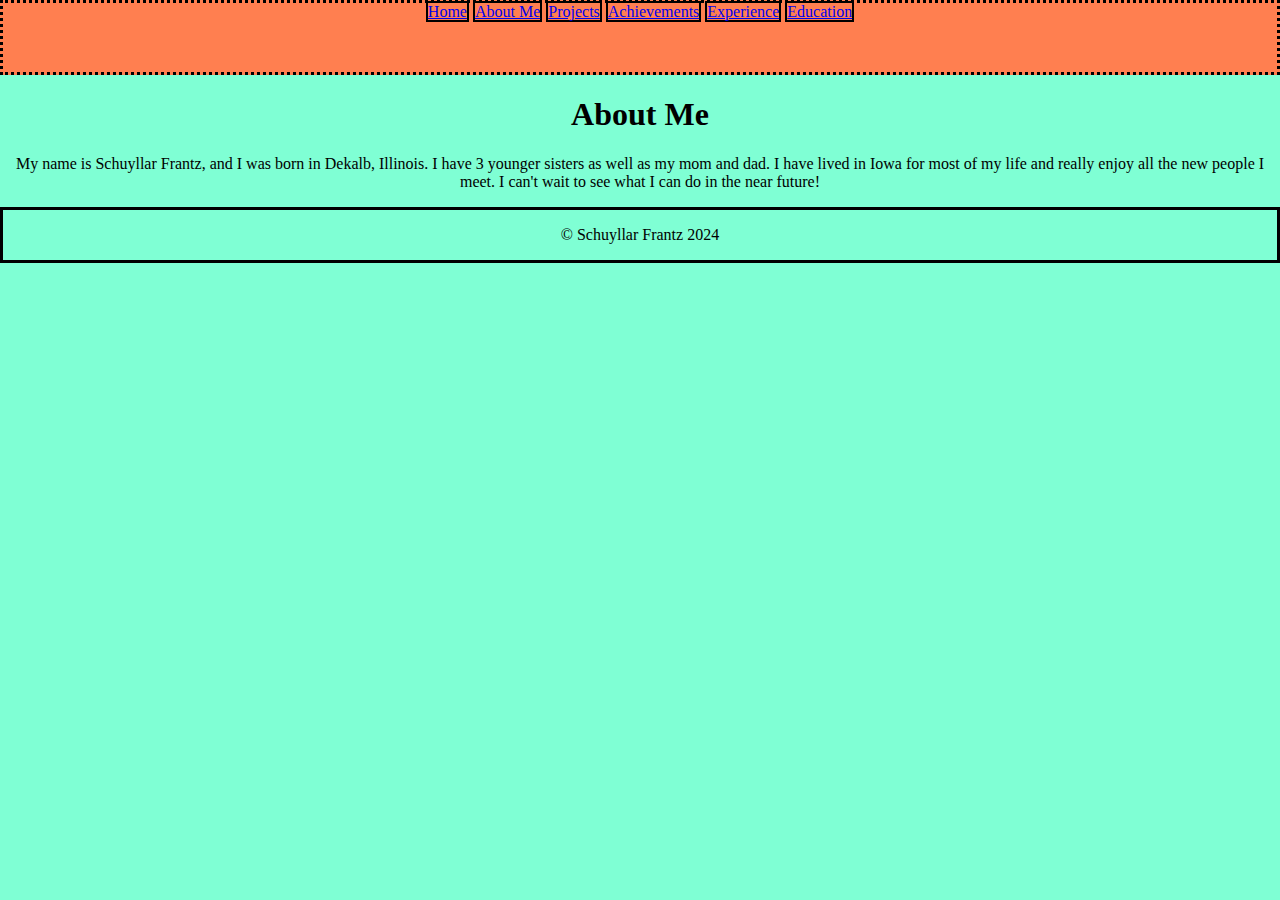
<file: About Me/about_me.html>
<!DOCTYPE html>
<html lang="en">
<head>
    <meta charset="UTF-8">
    <meta name="viewport" content="width=device-width, initial-scale=1.0">
    <title>About Me</title>
    <link rel="stylesheet" href="about_me.css">
    <style>

        footer {
            border: solid;
            justify-content: baseline;
            align-items: center;
        }

        body {
            background-color: aquamarine;
        }
    </style>
</head>
<body>
    <header>
        <div id="main-content">
            <nav>
                <a class="nav-link" href="http://127.0.0.1:5500/Personal%20Project/Home%20Page/index.html">Home</a>
                <a class="nav-link" href="http://127.0.0.1:5500/Personal%20Project/About%20Me/about_me.html">About Me</a>
                <a class="nav-link" href="http://127.0.0.1:5500/Personal%20Project/Projects/projects.html">Projects</a>
                <a class="nav-link" href="http://127.0.0.1:5500/Personal%20Project/Achievements/achieve.html">Achievements</a>
                <a class="nav-link" href="http://127.0.0.1:5500/Personal%20Project/Experience/exp.html">Experience</a>
                <a class="nav-link" href="http://127.0.0.1:5500/Personal%20Project/Education/edu.html">Education</a>
            </nav>  
        </div>
    </header>
    <h1>About Me</h1>
    <p>My name is Schuyllar Frantz, and I was born in Dekalb, Illinois. I have 3 younger sisters as well as my mom and dad. I have lived in Iowa for most of my life and really enjoy all the new people I meet. I can't wait to see what I can do in the near future!</p>
    <footer>
        <p>&copy; Schuyllar Frantz 2024</p>
    </footer>
</body>
</html>
</file>
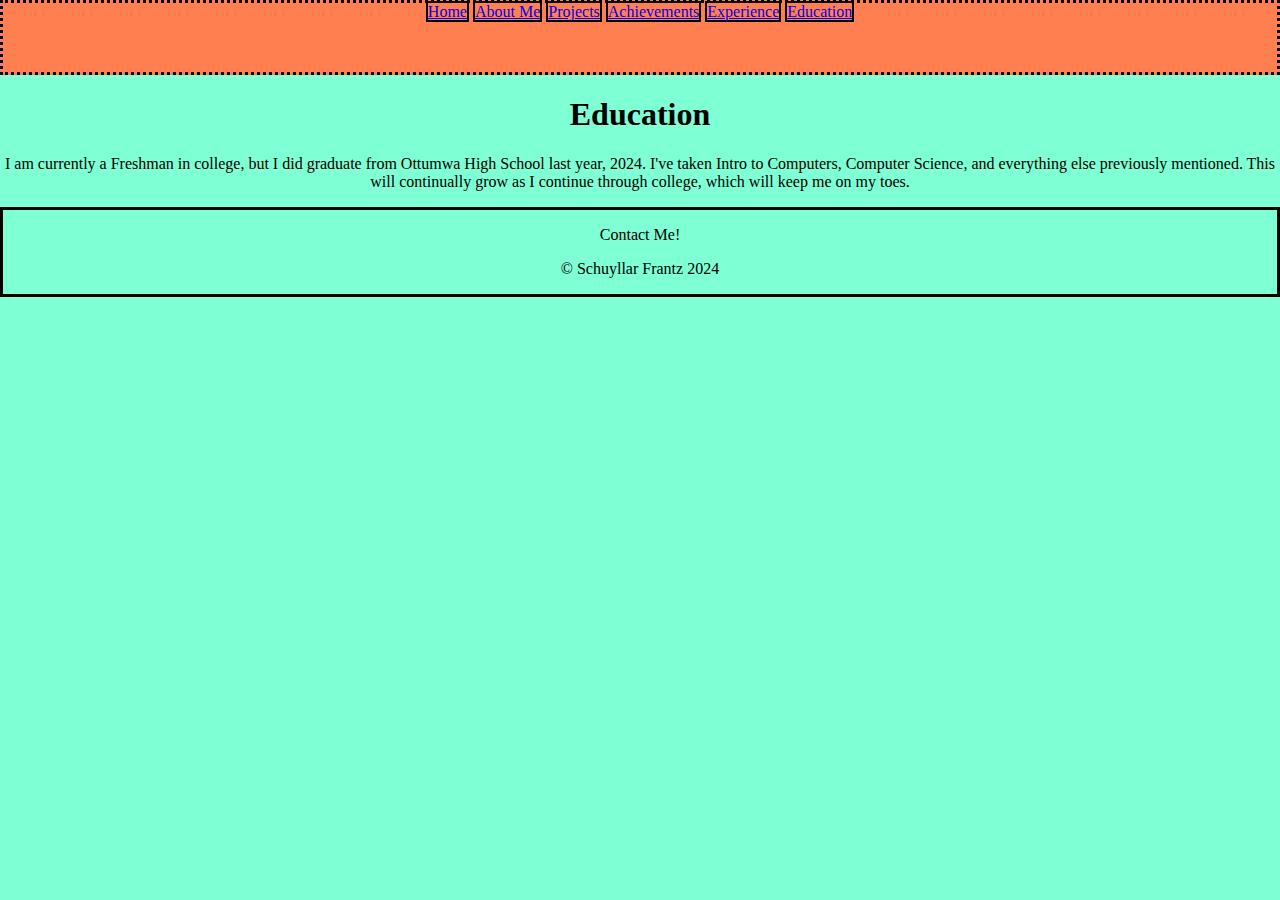
<file: Education/edu.html>
<!DOCTYPE html>
<html lang="en">
<head>
    <meta charset="UTF-8">
    <meta name="viewport" content="width=device-width, initial-scale=1.0">
    <title>Experience</title>
    <link rel="stylesheet" href="edu.css">
    <style>

        footer {
            border: solid;
            justify-content: baseline;
            align-items: center;
        }

        body {
            background-color: aquamarine;
        }
    </style>
</head>
<body>
    <header>
        <div id="main-content">
            <nav>
                <a class="nav-link" href="http://127.0.0.1:5500/Personal%20Project/Home%20Page/index.html">Home</a>
                <a class="nav-link" href="http://127.0.0.1:5500/Personal%20Project/About%20Me/about_me.html">About Me</a>
                <a class="nav-link" href="http://127.0.0.1:5500/Personal%20Project/Projects/projects.html">Projects</a>
                <a class="nav-link" href="http://127.0.0.1:5500/Personal%20Project/Achievements/achieve.html">Achievements</a>
                <a class="nav-link" href="http://127.0.0.1:5500/Personal%20Project/Experience/exp.html">Experience</a>
                <a class="nav-link" href="http://127.0.0.1:5500/Personal%20Project/Education/edu.html">Education</a>
            </nav>  
        </div>
    </header>
    <h1>Education</h1>
    <p>I am currently a Freshman in college, but I did graduate from Ottumwa High School last year, 2024. I've taken Intro to Computers, Computer Science, and everything else previously mentioned. This will continually grow as I continue through college, which will keep me on my toes.</p>
    <footer>
        <p>Contact Me!</p>
        <p>&copy; Schuyllar Frantz 2024</p>
    </footer>
</body>
</html>
</file>
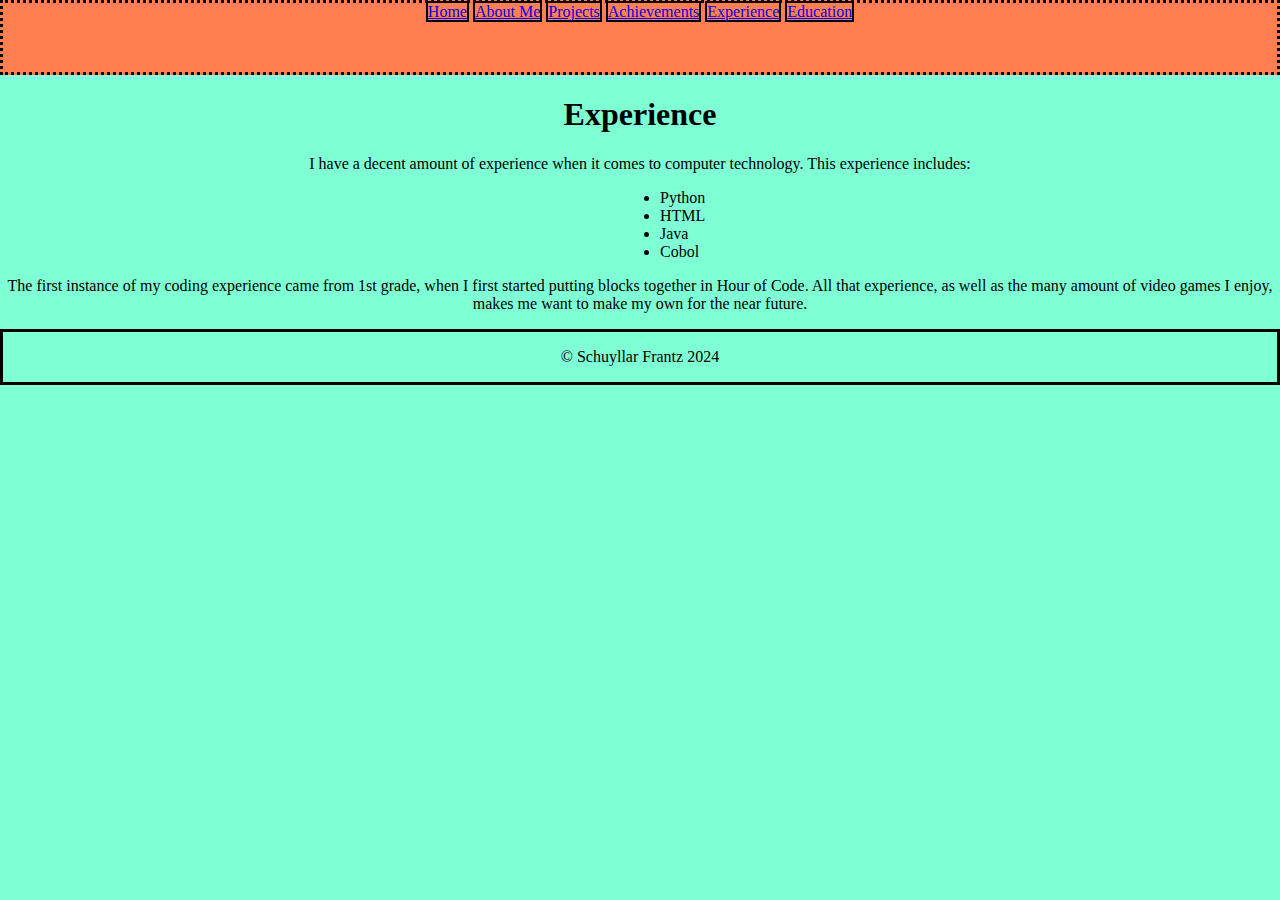
<file: Experience/exp.html>
<!DOCTYPE html>
<html lang="en">
<head>
    <meta charset="UTF-8">
    <meta name="viewport" content="width=device-width, initial-scale=1.0">
    <title>Experience</title>
    <link rel="stylesheet" href="exp.css">
    <style>

        footer {
            border: solid;
            justify-content: baseline;
            align-items: center;
        }

        body {
            background-color: aquamarine;
        }
    </style>
</head>
<body>
    <header>
        <div id="main-content">
            <nav>
                <a class="nav-link" href="http://127.0.0.1:5500/Personal%20Project/Home%20Page/index.html">Home</a>
                <a class="nav-link" href="http://127.0.0.1:5500/Personal%20Project/About%20Me/about_me.html">About Me</a>
                <a class="nav-link" href="http://127.0.0.1:5500/Personal%20Project/Projects/projects.html">Projects</a>
                <a class="nav-link" href="http://127.0.0.1:5500/Personal%20Project/Achievements/achieve.html">Achievements</a>
                <a class="nav-link" href="http://127.0.0.1:5500/Personal%20Project/Experience/exp.html">Experience</a>
                <a class="nav-link" href="http://127.0.0.1:5500/Personal%20Project/Education/edu.html">Education</a>
            </nav>  
        </div>
    </header>
    <h1>Experience</h1>
    <p>I have a decent amount of experience when it comes to computer technology. This experience includes:</p>
    <ul>
        <li>Python</li>
        <li>HTML</li>
        <li>Java</li>
        <li>Cobol</li>
    </ul>
    <p>The first instance of my coding experience came from 1st grade, when I first started putting blocks together in Hour of Code. All that experience, as well as the many amount of video games I enjoy, makes me want to make my own for the near future.</p>
    <footer>
        <p>&copy; Schuyllar Frantz 2024</p>
    </footer>
</body>
</html>
</file>
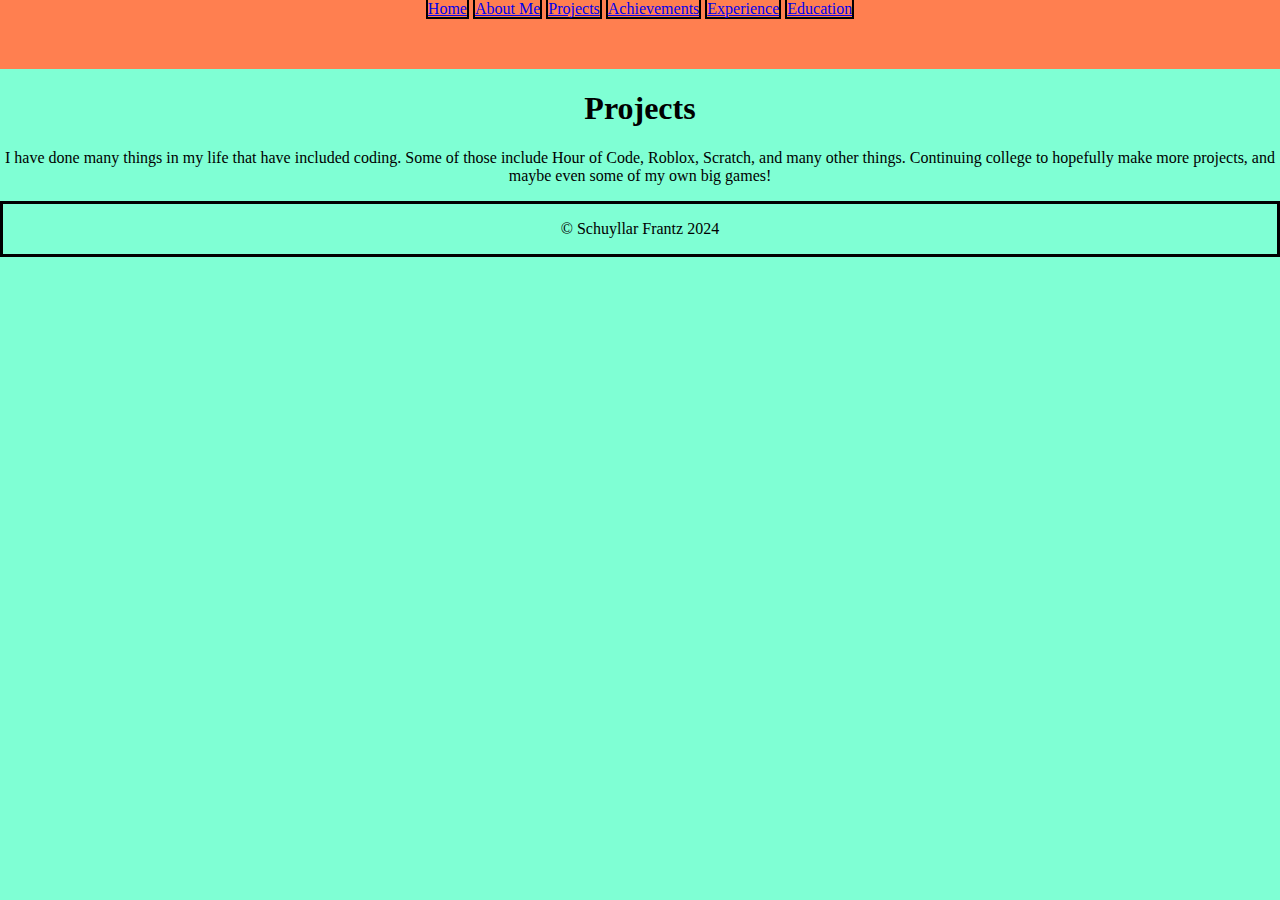
<file: Projects/projects.html>
<!DOCTYPE html>
<html lang="en">
<head>
    <meta charset="UTF-8">
    <meta name="viewport" content="width=device-width, initial-scale=1.0">
    <title>Projects</title>
    <link rel="stylesheet" href="projects.css">
    <style>

        footer {
            border: solid;
            justify-content: baseline;
            align-items: center;
        }

        body {
            background-color: aquamarine;
        }
    </style>
</head>
<body>
    <header>
        <div id="main-content">
            <nav>
                <a class="nav-link" href="http://127.0.0.1:5500/Personal%20Project/Home%20Page/index.html">Home</a>
                <a class="nav-link" href="http://127.0.0.1:5500/Personal%20Project/About%20Me/about_me.html">About Me</a>
                <a class="nav-link" href="http://127.0.0.1:5500/Personal%20Project/Projects/projects.html">Projects</a>
                <a class="nav-link" href="http://127.0.0.1:5500/Personal%20Project/Achievements/achieve.html">Achievements</a>
                <a class="nav-link" href="http://127.0.0.1:5500/Personal%20Project/Experience/exp.html">Experience</a>
                <a class="nav-link" href="http://127.0.0.1:5500/Personal%20Project/Education/edu.html">Education</a>
            </nav>  
        </div>
    </header>
    <h1>Projects</h1>
    <p>I have done many things in my life that have included coding. Some of those include Hour of Code, Roblox, Scratch, and many other things. Continuing college to hopefully make more projects, and maybe even some of my own big games!</p>
    <footer>
        <p>&copy; Schuyllar Frantz 2024</p>
    </footer>
</body>
</html>
</file>
<file: About Me/about_me.css>
header {
    text-align: center;
    background-color: coral;
    height: 69px;
    border: dotted;
}

body {
    margin-left: 0px;
    margin-right: 0px;
    margin-top: 0px;
    text-align: center;
}

#main-content {
    text-decoration: none;
}

.nav-link {
    border: 2px solid black;
}

.nav-link:hover {
    padding: 50px;
    background-color: aquamarine;
    transition: transform .2s; /* Animation */
    width: 200px;
    height: 200px;
    margin: 0 auto;
    font-size: larger;
    text-align: center;
}
</file>
<file: Education/edu.css>
header {
    text-align: center;
    background-color: coral;
    height: 69px;
    border: dotted;
}

body {
    margin-left: 0px;
    margin-right: 0px;
    margin-top: 0px;
    text-align: center;
}

#main-content {
    text-decoration: none;
}

.nav-link {
    border: 2px solid black;
}

.nav-link:hover {
    padding: 50px;
    background-color: aquamarine;
    transition: transform .2s; /* Animation */
    width: 200px;
    height: 200px;
    margin: 0 auto;
    font-size: larger;
    text-align: center;
}
</file>
<file: Experience/exp.css>
header {
    text-align: center;
    background-color: coral;
    height: 69px;
    border: dotted;
}

body {
    margin-left: 0px;
    margin-right: 0px;
    margin-top: 0px;
    text-align: center;
}

#main-content {
    text-decoration: none;
}

.nav-link {
    border: 2px solid black;
}

.nav-link:hover {
    padding: 50px;
    background-color: aquamarine;
    transition: transform .2s; /* Animation */
    width: 200px;
    height: 200px;
    margin: 0 auto;
    font-size: larger;
    text-align: center;
}

ul {
    flex-direction: column;
    justify-content: center;
    margin-left: 30%;
    margin-right: 30%;
}

li {
    margin-left: 50%;
    margin-right: 50%;
}
</file>
<file: Projects/projects.css>
header {
    text-align: center;
    background-color: coral;
    height: 69px;
}

body {
    margin-left: 0px;
    margin-right: 0px;
    margin-top: 0px;
    text-align: center;
}

#main-content {
    text-decoration: none;
}

.nav-link {
    border: 2px solid black;
}

.nav-link:hover {
    padding: 50px;
    background-color: aquamarine;
    transition: transform .2s; /* Animation */
    width: 200px;
    height: 200px;
    margin: 0 auto;
    font-size: larger;
    text-align: center;
}
</file>
